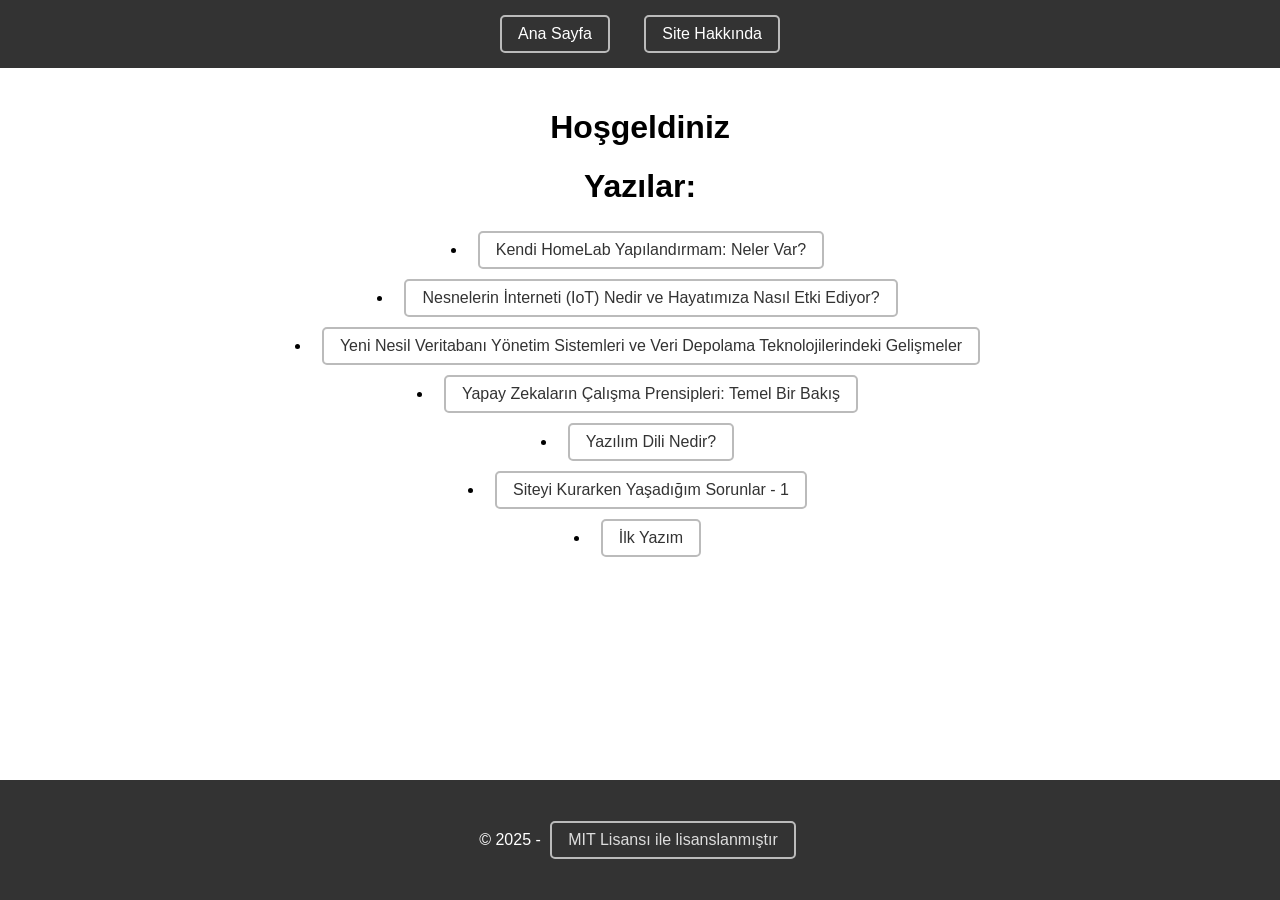
<file: index.html>
<!DOCTYPE html>
<html lang="tr">
<head>
    <meta charset="UTF-8">
    <meta name="viewport" content="width=device-width, initial-scale=1.0">
    <title>Ana Sayfa</title>
    <link rel="stylesheet" href="styles2.css">
</head>
<body>
    <header>
        <nav>
            <ul>
                <li><a href="index.html">Ana Sayfa</a></li>
                <li><a href="site.html">Site Hakkında</a></li>
            </ul>
        </nav>
    </header>
    <main>
        <h1>Hoşgeldiniz</h1>
		<h1>Yazılar:</h1>
		      <li><a href="8.html">Kendi HomeLab Yapılandırmam: Neler Var?</a></li>
	          <li><a href="7.html">Nesnelerin İnterneti (IoT) Nedir ve Hayatımıza Nasıl Etki Ediyor?</a></li>
	          <li><a href="6.html">Yeni Nesil Veritabanı Yönetim Sistemleri ve Veri Depolama Teknolojilerindeki Gelişmeler</a></li>
	          <li><a href="5.html">Yapay Zekaların Çalışma Prensipleri: Temel Bir Bakış</a></li>
                  <li><a href="4.html">Yazılım Dili Nedir?</a></li>
		  <li><a href="2.html">Siteyi Kurarken Yaşadığım Sorunlar - 1</a></li>
		  <li><a href="ilk.html">İlk Yazım</a></li>
		
    </main>
    <footer>   	
        <p>&copy; 2025 - <a href="MIT.html">MIT Lisansı ile lisanslanmıştır</a>
    </footer>
</body>
</html>
</file>
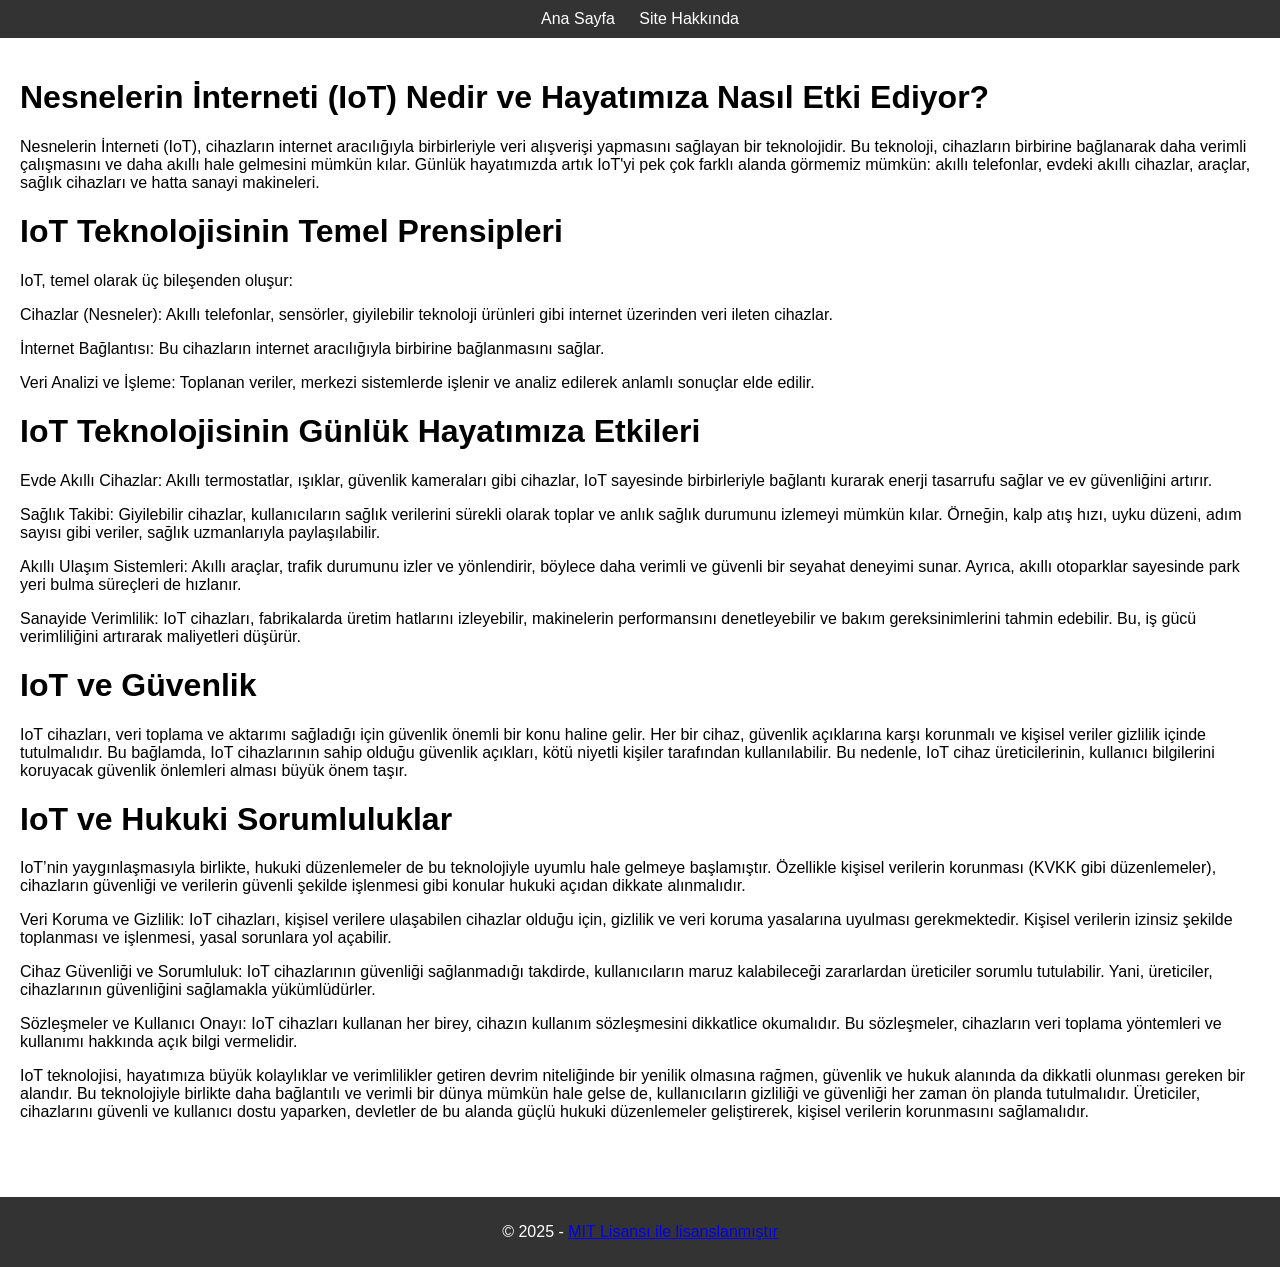
<file: 7.html>
<html lang="tr">
<head>
    <meta charset="UTF-8">
    <meta name="viewport" content="width=device-width, initial-scale=1.0">
    <title>Nesnelerin İnterneti (IoT) Nedir ve Hayatımıza Nasıl Etki Ediyor?</title>
    <link rel="stylesheet" href="styles.css">
</head>
<body>
    <header>
        <nav>
            <ul>
                <li><a href="index.html">Ana Sayfa</a></li>
                <li><a href="hakkında.html">Site Hakkında</a></li>
            </ul>
        </nav>
    </header>
    <main>
		<h1>Nesnelerin İnterneti (IoT) Nedir ve Hayatımıza Nasıl Etki Ediyor?</h1>
	        <p>Nesnelerin İnterneti (IoT), cihazların internet aracılığıyla birbirleriyle veri alışverişi yapmasını sağlayan bir teknolojidir. Bu teknoloji, cihazların birbirine bağlanarak daha verimli çalışmasını ve daha akıllı hale gelmesini mümkün kılar. Günlük hayatımızda artık IoT'yi pek çok farklı alanda görmemiz mümkün: akıllı telefonlar, evdeki akıllı cihazlar, araçlar, sağlık cihazları ve hatta sanayi makineleri.</p>      	
		<h1>IoT Teknolojisinin Temel Prensipleri </h1> 
		    <p>IoT, temel olarak üç bileşenden oluşur: </p>
            <p>Cihazlar (Nesneler): Akıllı telefonlar, sensörler, giyilebilir teknoloji ürünleri gibi internet üzerinden veri ileten cihazlar.</p>
            <p>İnternet Bağlantısı: Bu cihazların internet aracılığıyla birbirine bağlanmasını sağlar.</p>
            <p>Veri Analizi ve İşleme: Toplanan veriler, merkezi sistemlerde işlenir ve analiz edilerek anlamlı sonuçlar elde edilir.</p>
        <h1>IoT Teknolojisinin Günlük Hayatımıza Etkileri</h1>
            <p>Evde Akıllı Cihazlar: Akıllı termostatlar, ışıklar, güvenlik kameraları gibi cihazlar, IoT sayesinde birbirleriyle bağlantı kurarak enerji tasarrufu sağlar ve ev güvenliğini artırır.</p>
            <p>Sağlık Takibi: Giyilebilir cihazlar, kullanıcıların sağlık verilerini sürekli olarak toplar ve anlık sağlık durumunu izlemeyi mümkün kılar. Örneğin, kalp atış hızı, uyku düzeni, adım sayısı gibi veriler, sağlık uzmanlarıyla paylaşılabilir.</p>
            <p>Akıllı Ulaşım Sistemleri: Akıllı araçlar, trafik durumunu izler ve yönlendirir, böylece daha verimli ve güvenli bir seyahat deneyimi sunar. Ayrıca, akıllı otoparklar sayesinde park yeri bulma süreçleri de hızlanır.</p>
            <p>Sanayide Verimlilik: IoT cihazları, fabrikalarda üretim hatlarını izleyebilir, makinelerin performansını denetleyebilir ve bakım gereksinimlerini tahmin edebilir. Bu, iş gücü verimliliğini artırarak maliyetleri düşürür.</p>
        <h1>IoT ve Güvenlik</h1>
            <p>IoT cihazları, veri toplama ve aktarımı sağladığı için güvenlik önemli bir konu haline gelir. Her bir cihaz, güvenlik açıklarına karşı korunmalı ve kişisel veriler gizlilik içinde tutulmalıdır. Bu bağlamda, IoT cihazlarının sahip olduğu güvenlik açıkları, kötü niyetli kişiler tarafından kullanılabilir. Bu nedenle, IoT cihaz üreticilerinin, kullanıcı bilgilerini koruyacak güvenlik önlemleri alması büyük önem taşır.</p>
        <h1>IoT ve Hukuki Sorumluluklar</h1>
            <p>IoT’nin yaygınlaşmasıyla birlikte, hukuki düzenlemeler de bu teknolojiyle uyumlu hale gelmeye başlamıştır. Özellikle kişisel verilerin korunması (KVKK gibi düzenlemeler), cihazların güvenliği ve verilerin güvenli şekilde işlenmesi gibi konular hukuki açıdan dikkate alınmalıdır.</p>
            <p>Veri Koruma ve Gizlilik: IoT cihazları, kişisel verilere ulaşabilen cihazlar olduğu için, gizlilik ve veri koruma yasalarına uyulması gerekmektedir. Kişisel verilerin izinsiz şekilde toplanması ve işlenmesi, yasal sorunlara yol açabilir. </p>
            <p>Cihaz Güvenliği ve Sorumluluk: IoT cihazlarının güvenliği sağlanmadığı takdirde, kullanıcıların maruz kalabileceği zararlardan üreticiler sorumlu tutulabilir. Yani, üreticiler, cihazlarının güvenliğini sağlamakla yükümlüdürler.</p>
            <p>Sözleşmeler ve Kullanıcı Onayı: IoT cihazları kullanan her birey, cihazın kullanım sözleşmesini dikkatlice okumalıdır. Bu sözleşmeler, cihazların veri toplama yöntemleri ve kullanımı hakkında açık bilgi vermelidir.</p>
            <p>IoT teknolojisi, hayatımıza büyük kolaylıklar ve verimlilikler getiren devrim niteliğinde bir yenilik olmasına rağmen, güvenlik ve hukuk alanında da dikkatli olunması gereken bir alandır. Bu teknolojiyle birlikte daha bağlantılı ve verimli bir dünya mümkün hale gelse de, kullanıcıların gizliliği ve güvenliği her zaman ön planda tutulmalıdır. Üreticiler, cihazlarını güvenli ve kullanıcı dostu yaparken, devletler de bu alanda güçlü hukuki düzenlemeler geliştirerek, kişisel verilerin korunmasını sağlamalıdır. </p>
    </main>
    <footer>   	
        <p>&copy; 2025 - <a href="MIT.html">MIT Lisansı ile lisanslanmıştır</a>
    </footer>
</body>
</html>
</file>
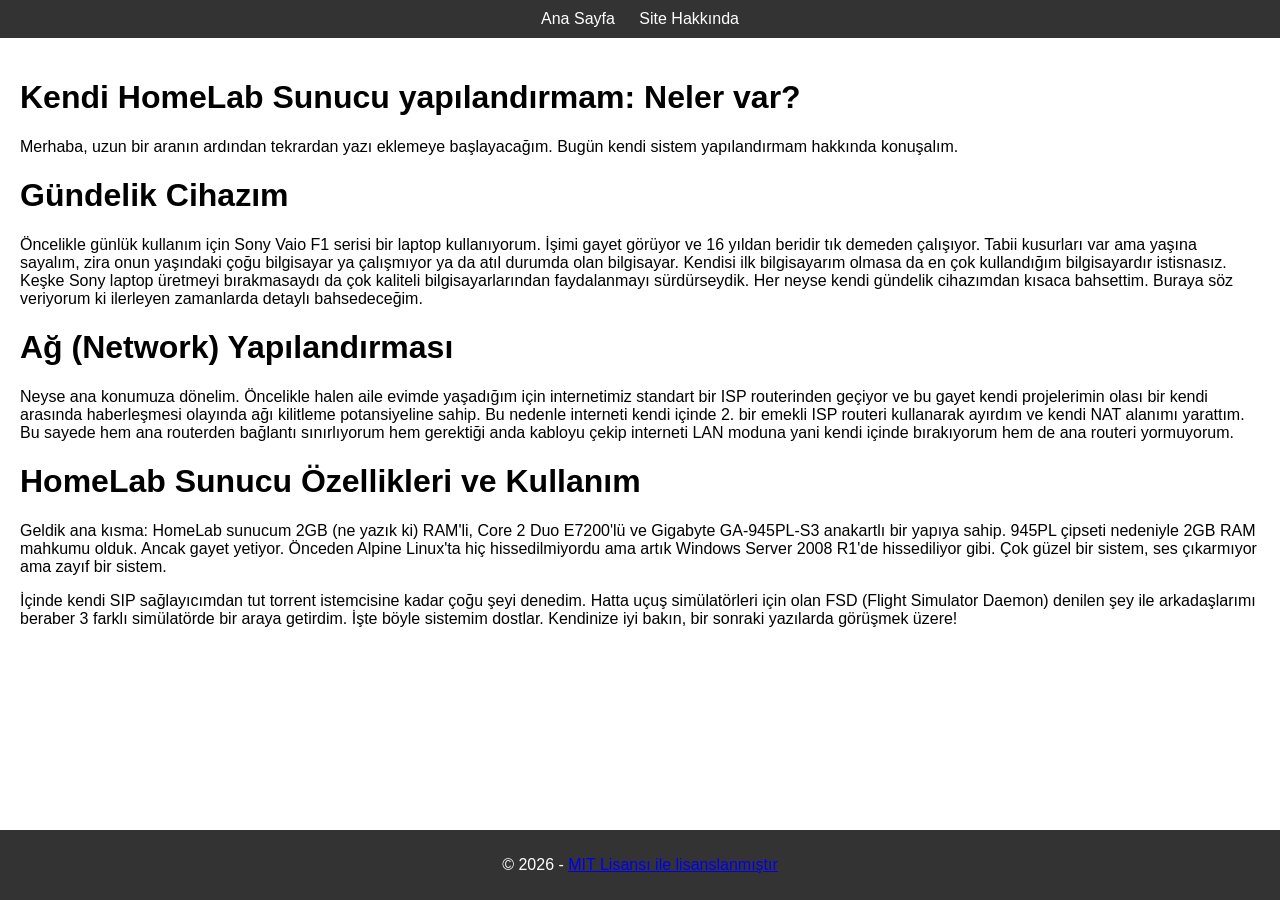
<file: 8.html>
<html lang="tr">
<head>
    <meta charset="UTF-8">
    <meta name="viewport" content="width=device-width, initial-scale=1.0">
    <title>Kendi HomeLab Sunucu yapılandırmam: Neler var?</title>
    <link rel="stylesheet" href="styles.css">
</head>
<body>
    <header>
        <nav>
            <ul>
                <li><a href="index.html">Ana Sayfa</a></li>
                <li><a href="hakkında.html">Site Hakkında</a></li>
            </ul>
        </nav>
    </header>
    <main>
        <h1>Kendi HomeLab Sunucu yapılandırmam: Neler var?</h1>
            <p>Merhaba, uzun bir aranın ardından tekrardan yazı eklemeye başlayacağım. Bugün kendi sistem yapılandırmam hakkında konuşalım.</p>      	
        
        <h1>Gündelik Cihazım</h1> 
            <p>Öncelikle günlük kullanım için Sony Vaio F1 serisi bir laptop kullanıyorum. İşimi gayet görüyor ve 16 yıldan beridir tık demeden çalışıyor. Tabii kusurları var ama yaşına sayalım, zira onun yaşındaki çoğu bilgisayar ya çalışmıyor ya da atıl durumda olan bilgisayar. Kendisi ilk bilgisayarım olmasa da en çok kullandığım bilgisayardır istisnasız. Keşke Sony laptop üretmeyi bırakmasaydı da çok kaliteli bilgisayarlarından faydalanmayı sürdürseydik. Her neyse kendi gündelik cihazımdan kısaca bahsettim. Buraya söz veriyorum ki ilerleyen zamanlarda detaylı bahsedeceğim.</p>
        
        <h1>Ağ (Network) Yapılandırması</h1>
            <p>Neyse ana konumuza dönelim. Öncelikle halen aile evimde yaşadığım için internetimiz standart bir ISP routerinden geçiyor ve bu gayet kendi projelerimin olası bir kendi arasında haberleşmesi olayında ağı kilitleme potansiyeline sahip. Bu nedenle interneti kendi içinde 2. bir emekli ISP routeri kullanarak ayırdım ve kendi NAT alanımı yarattım. Bu sayede hem ana routerden bağlantı sınırlıyorum hem gerektiği anda kabloyu çekip interneti LAN moduna yani kendi içinde bırakıyorum hem de ana routeri yormuyorum.</p>
        
        <h1>HomeLab Sunucu Özellikleri ve Kullanım</h1>
            <p>Geldik ana kısma: HomeLab sunucum 2GB (ne yazık ki) RAM'li, Core 2 Duo E7200'lü ve Gigabyte GA-945PL-S3 anakartlı bir yapıya sahip. 945PL çipseti nedeniyle 2GB RAM mahkumu olduk. Ancak gayet yetiyor. Önceden Alpine Linux'ta hiç hissedilmiyordu ama artık Windows Server 2008 R1'de hissediliyor gibi. Çok güzel bir sistem, ses çıkarmıyor ama zayıf bir sistem.</p>
            <p>İçinde kendi SIP sağlayıcımdan tut torrent istemcisine kadar çoğu şeyi denedim. Hatta uçuş simülatörleri için olan FSD (Flight Simulator Daemon) denilen şey ile arkadaşlarımı beraber 3 farklı simülatörde bir araya getirdim. İşte böyle sistemim dostlar. Kendinize iyi bakın, bir sonraki yazılarda görüşmek üzere!</p>
    </main>
    <footer>   	
        <p>&copy; 2026 - <a href="MIT.html">MIT Lisansı ile lisanslanmıştır</a></p>
    </footer>
</body>
</html>
</file>
<file: styles2.css>
body {
    font-family: Arial, sans-serif;
    margin: 0;
    padding: 0;
    min-height: 100vh;
    display: flex;
    flex-direction: column;
}

header {
    background-color: #333;
    color: white;
    padding: 10px 0;
}

nav ul {
    list-style-type: none;
    margin: 0;
    padding: 0;
    text-align: center;
}

nav ul li {
    display: inline;
    margin: 0 10px;
}

nav ul li a {
    color: white;
    text-decoration: none;
    padding: 8px 16px;
}

a {
    color: #333;
    text-decoration: none; 
    padding: 8px 16px; 
    border: 2px solid #bbb; 
    border-radius: 5px; 
    margin: 5px; 
    display: inline-block; 
    transition: all 0.3s ease; 
}

a:hover {
    background-color: #bbb; 
    color: white; 
}

main {
    padding: 20px;
    text-align: center;
    flex-grow: 1;
    padding-bottom: 60px; 
}

form {
    max-width: 300px;
    margin: 0 auto;
}

form label {
    display: block;
    margin: 10px 0 5px;
}

form input {
    width: 100%;
    padding: 8px;
    margin-bottom: 10px;
}

form button {
    padding: 10px 20px;
    background-color: #333;
    color: white;
    border: none;
    cursor: pointer;
}

footer {
    background-color: #333;
    color: white;
    text-align: center;
    padding: 20px 0; 
    width: 100%;
    position: relative;
    bottom: 0;
    z-index: 10;
}

footer a {
    color: #ddd;
}

footer a:hover {
    color: white; 
}
</file>
<file: styles.css>
body {
    font-family: Arial, sans-serif;
    margin: 0;
    padding: 0;
    min-height: 100vh;
    display: flex;
    flex-direction: column;
}

header {
    background-color: #333;
    color: white;
    padding: 10px 0;
    text-align: center; /* Header'ı olduğu gibi tutuyoruz */
}

nav ul {
    list-style-type: none;
    margin: 0;
    padding: 0;
    text-align: center; /* Nav menüsünü olduğu gibi tutuyoruz */
}

nav ul li {
    display: inline;
    margin: 0 10px;
}

nav ul li a {
    color: white;
    text-decoration: none;
}

main {
    padding: 20px;
    text-align: left; /* Sadece main kısmını sola hizalıyoruz */
    flex-grow: 1;
    padding-bottom: 60px;
}

form {
    max-width: 300px;
    margin: 0 auto;
}

form label {
    display: block;
    margin: 10px 0 5px;
}

form input {
    width: 100%;
    padding: 8px;
    margin-bottom: 10px;
}

form button {
    padding: 10px 20px;
    background-color: #333;
    color: white;
    border: none;
    cursor: pointer;
}

footer {
    background-color: #333;
    color: white;
    text-align: center; /* Footer'ı olduğu gibi tutuyoruz */
    padding: 10px 0;
    width: 100%;
}
</file>
